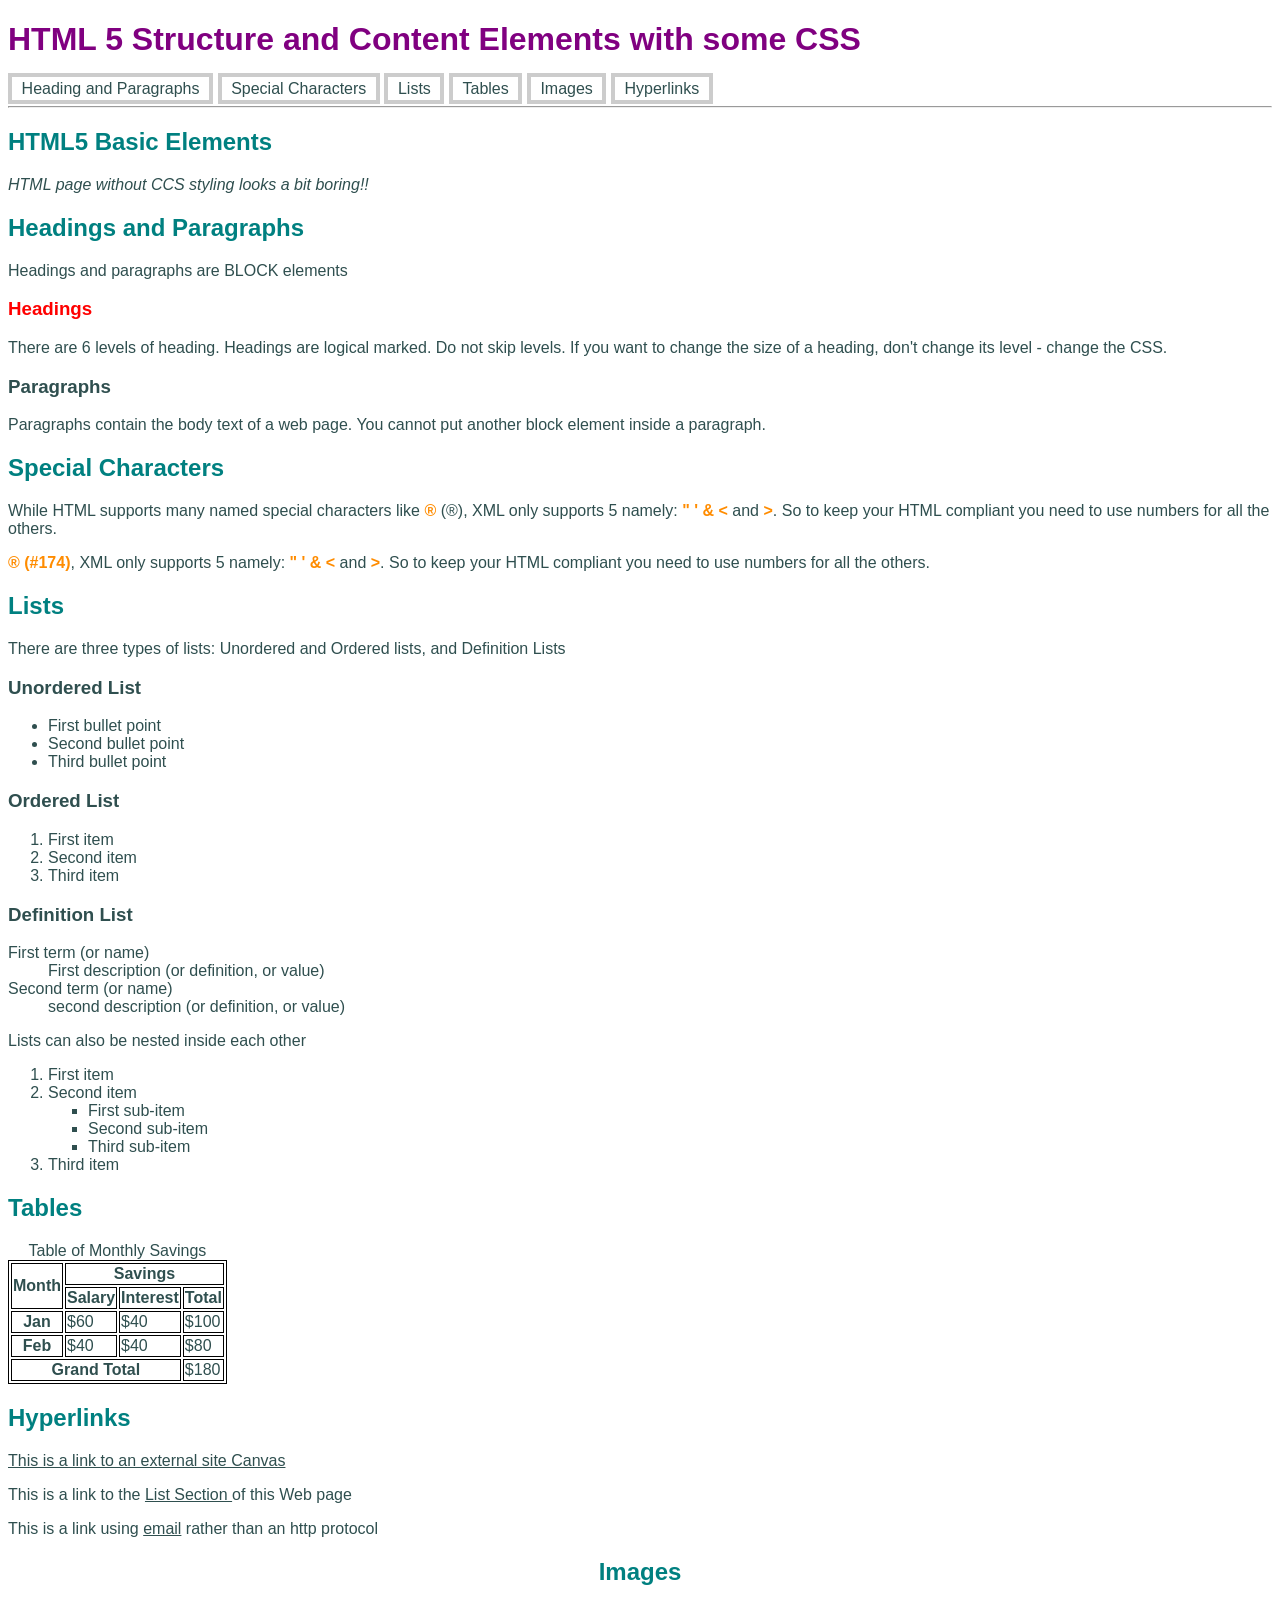
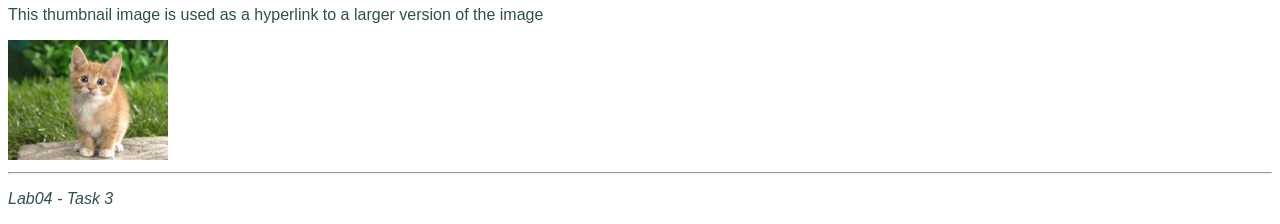
<file: week 4/lab04.html>
<!doctype html>
<html lang="en">
  <head>
    <meta charset="utf-8" />
    <meta
      name="description"
      content="Demonstrates some basic HTML content elements and CSS"
    />
    <meta name="keywords" content="HTML5, tags" />
    <meta name="author" content="A Lecturer" />
    <title>HTML Structure and Content Elements + CSS</title>

    <link rel="stylesheet" href="styles/lab04.css" />
  </head>
  <!-- This is a comment. Indenting child elements makes the markup much more readable -->
  <body>
    <header>
      <h1>HTML 5 Structure and Content Elements with some CSS</h1>
      <nav>
        <a href="#headings">Heading and Paragraphs</a>
        <a href="#sc">Special Characters</a>
        <a href="#lists">Lists</a>
        <a href="#tables">Tables</a>
        <a href="#images">Images</a>
        <a href="#hyperlinks">Hyperlinks</a>
      </nav>
      <hr />
    </header>

    <article>
      <h2>HTML5 Basic Elements</h2>
      <aside>
        <p>HTML page without CCS styling looks a bit boring!!</p>
      </aside>
      <h2>Headings and Paragraphs</h2>
      <p>Headings and paragraphs are BLOCK elements</p>
      <h3 id="headings">Headings</h3>
      <p>
        There are 6 levels of heading. Headings are logical marked. Do not skip
        levels. If you want to change the size of a heading, don't change its
        level - change the CSS.
      </p>
      <h3>Paragraphs</h3>
      <p>
        Paragraphs contain the body text of a web page. You cannot put another
        block element inside a paragraph.
      </p>

      <h2 id="sc">Special Characters</h2>
      <p>
       <p>While HTML supports many named special characters like <span class="special">&reg;</span> (&#174;), XML only supports 5 namely: <span class="special">&quot;</span> <span class="special">&apos;</span> <span class="special">&amp;</span> <span class="special">&lt;</span> and <span class="special">&gt;</span>. So to keep your HTML compliant you need to use numbers for all the others.</p>
        <span class="special">&#174; (#174)</span>, XML only supports 5 namely:
        <span class="special">&quot; &apos; &amp; &lt;</span> and
        <span class="special">&gt;</span>. So to keep your HTML compliant you
        need to use numbers for all the others.
      </p>

      <!-- Comments can be useful to indicate various sections of markup-->
      <!--Lists-->
      <h2 id="list">Lists</h2>
      <p>
        There are three types of lists: Unordered and Ordered lists, and
        Definition Lists
      </p>
      <h3>Unordered List</h3>
      <ul>
        <li>First bullet point</li>
        <li>Second bullet point</li>
        <li>Third bullet point</li>
      </ul>
      <h3>Ordered List</h3>
      <ol>
        <li>First item</li>
        <li>Second item</li>
        <li>Third item</li>
      </ol>
      <h3>Definition List</h3>
      <dl>
        <dt>First term (or name)</dt>
        <dd>First description (or definition, or value)</dd>
        <dt>Second term (or name)</dt>
        <dd>second description (or definition, or value)</dd>
      </dl>
      <p>Lists can also be nested inside each other</p>
      <ol>
        <li>First item</li>
        <li>
          Second item
          <ul>
            <li>First sub-item</li>
            <li>Second sub-item</li>
            <li>Third sub-item</li>
          </ul>
        </li>
        <li>Third item</li>
      </ol>

      <h2 id="tables">Tables</h2>
      <table>
        <caption>
          Table of Monthly Savings
        </caption>
        <thead>
          <tr>
            <!-- the scope attribute assists non-visual user agents -->
            <!-- rowspan and colspan allow multiple cells to be merged -->
            <th rowspan="2" scope="col">Month</th>
            <th colspan="3" scope="col">Savings</th>
          </tr>
          <tr>
            <th scope="col">Salary</th>
            <th scope="col">Interest</th>
            <th scope="col">Total</th>
          </tr>
        </thead>
        <tbody>
          <tr>
            <th scope="row" class="month  ">Jan</th>
            <td>$60</td>
            <td>$40</td>
            <td>$100</td>
          </tr>
          <tr>
            <th scope="row" class="month">Feb</th>
            <td>$40</td>
            <td>$40</td>
            <td>$80</td>
          </tr>
        </tbody>
        <tfoot>
          <tr>
            <th colspan="3" scope="row">Grand Total</th>
            <td>$180</td>
          </tr>
        </tfoot>
      </table>

      <h2 id="hyperlinks">Hyperlinks</h2>
      <p>
        <a
          href="https://swinburne.instructure.com"
          title="This takes you to Canvas"
        >
          This is a link to an external site Canvas</a
        >
      </p>
      <p>
        This is a link to the <a href="#list">List Section </a> of this Web page
      </p>
      <p>
        This is a link using
        <a href="mailto:someone@swin.edu.au"> email</a> rather than an http
        protocol
      </p>

      <h2 id="images">Images</h2>
      <p>
        This thumbnail image is used as a hyperlink to a larger version of the
        image
      </p>
      <a href="images/mycat.jpg">
        <img
          src="images/mycat_small.jpg"
          alt="Photo of my cat"
          title="Filesize 222kb "
      /></a>

      <hr />
    </article>
    <footer>
      <p>Lab04 - Task 3</p>
    </footer>
  </body>
</html>
</file>
<file: week 4/styles/lab04.css>
* {
    font-family: calibri, sans-serif;
    color: #2F4F4F;
}

h1 {
    color: purple;
    font-size: 2em;
    font-weight: bold;
}

h2 {
    color: rgb(0, 128, 128);
    font-weight: bold;
    font-size: 1.5em;
}

aside, footer {
    font-style: italic;
}

h1, h2, h3 {
    font-family: arial, sans-serif;
}

table, th, td {
    border: 1px solid black;
}

#images {
    text-align: center;
}

#headings {
    color: red;
}

.special {
    color: darkorange;
    font-weight: bold;
}

.month-heading {
    text-align: right;
}

nav a {
    text-decoration: none;
    padding: 0.2em 0.6em;
    border: 4px solid #ccc;
}

ol ul {
    list-style-type: square;
}

aside:hover {
    display: none;
}

nav a:hover {
    background-color: lightblue;
    border-color: darkblue;
}
</file>
